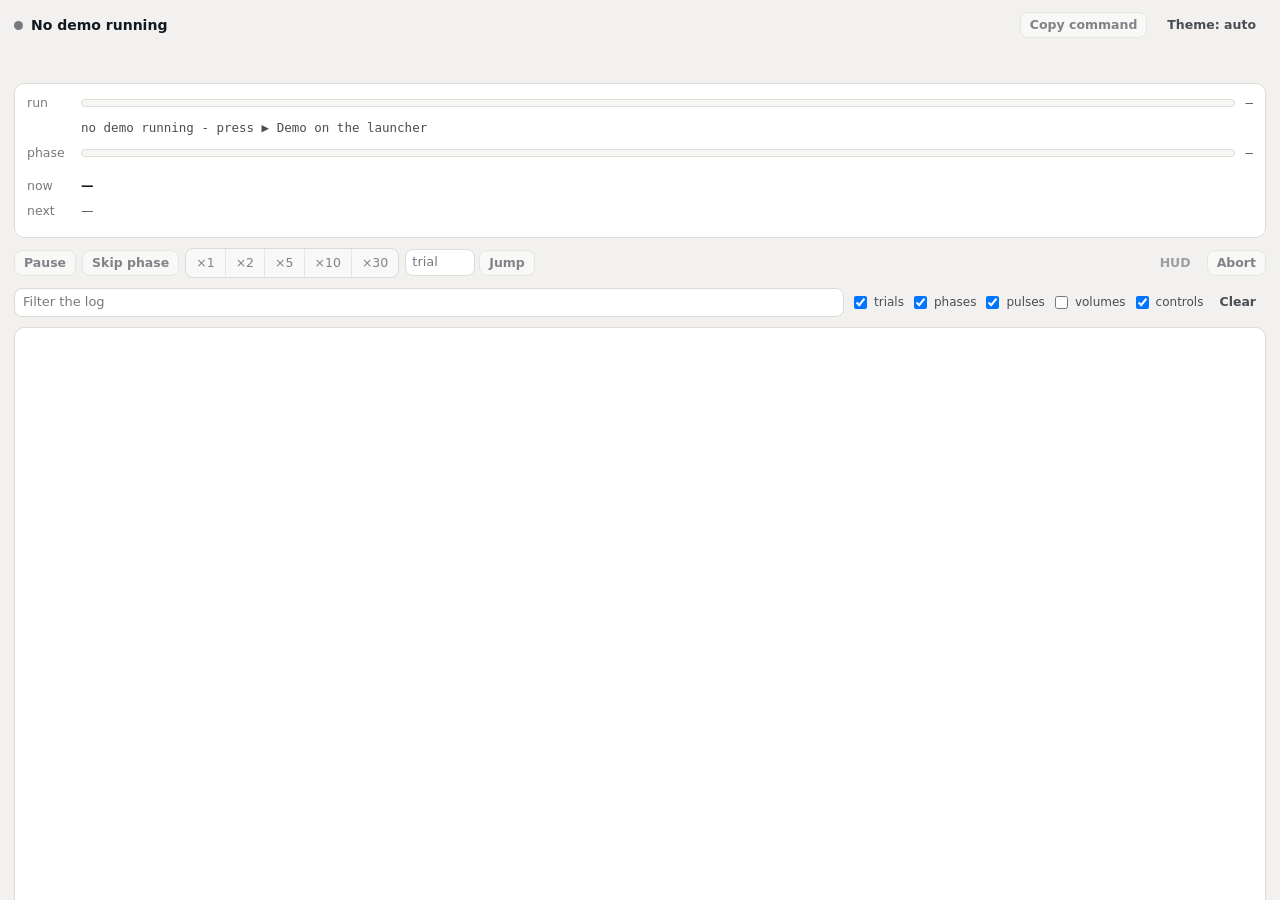
<file: V1/web/debug.html>
<!doctype html>
<html lang="en">
<head>
  <meta charset="utf-8">
  <meta name="viewport" content="width=device-width, initial-scale=1">
  <title>Demo Debug</title>
  <link rel="stylesheet" href="style.css">
  <script type="module" src="debug.js"></script>
</head>
<body class="debug">
  <div class="dbg">
    <header class="dbg-head">
      <h1><span class="status-dot" id="dot"></span><span id="title">Waiting for the stage…</span></h1>
      <button class="small" id="copy" disabled title="The PsychoPy command for this run">Copy command</button>
      <button class="small ghost" id="theme">Theme</button>
    </header>

    <dl class="kv" id="meta"></dl>

    <div class="live" id="live">
      <div class="line"><span class="label">run</span><div class="bar"><i id="run-bar"></i></div><span class="right" id="run-right">–</span></div>
      <div class="line"><span></span><span class="right" id="run-where" style="text-align:left">idle</span><span></span></div>
      <div class="line"><span class="label">phase</span><div class="bar phase"><i id="phase-bar"></i></div><span class="right" id="phase-right">–</span></div>
      <div class="line"><span></span><span class="phase-strip" id="phase-strip"></span><span></span></div>
      <div class="q now"><span class="label">now</span><span class="text" id="now-text">—</span><span class="badge" id="now-badge"></span></div>
      <div class="q next"><span class="label">next</span><span class="text" id="next-text">—</span><span class="badge" id="next-badge"></span></div>
      <div class="stat-row" id="stats"></div>
    </div>

    <div class="controls">
      <button class="small" id="pause">Pause</button>
      <button class="small" id="skip" title="End the current phase now (→ on the stage)">Skip phase</button>
      <div class="seg" id="speed" role="group" aria-label="Speed">
        <button type="button" class="small" data-value="1">×1</button>
        <button type="button" class="small" data-value="2">×2</button>
        <button type="button" class="small" data-value="5">×5</button>
        <button type="button" class="small" data-value="10">×10</button>
        <button type="button" class="small" data-value="30">×30</button>
      </div>
      <form id="jump" class="controls" style="gap:4px"><input type="number" name="n" min="1" placeholder="trial" aria-label="Jump to trial" style="width:70px;padding:3px 6px"><button class="small">Jump</button></form>
      <span class="spacer"></span>
      <button class="small ghost" id="hud" title="Toggle the HUD on the stage (h)">HUD</button>
      <button class="small" id="abort" title="Abort the run (esc on the stage)">Abort</button>
    </div>

    <div class="log-tools">
      <input type="search" id="filter" placeholder="Filter the log" aria-label="Filter the log">
      <label><input type="checkbox" data-cat="trial" checked> trials</label>
      <label><input type="checkbox" data-cat="phase" checked> phases</label>
      <label><input type="checkbox" data-cat="pulse" checked> pulses</label>
      <label><input type="checkbox" data-cat="volume"> volumes</label>
      <label><input type="checkbox" data-cat="control" checked> controls</label>
      <button class="small ghost" id="clear">Clear</button>
    </div>
    <div class="log" id="log" aria-live="off"></div>
  </div>
</body>
</html>
</file>
<file: V1/web/style.css>
/* Inner speech browser demo: launcher, stage and debug window.
   WSU palette, the same one the overview images use (innerspeech/overview.py). */

:root {
  --wsu-green: #046A38; --wsu-dark-green: #00482B; --wsu-gold: #CBA052;
  --wsu-beige: #DCD59A; --wsu-faded-gold: #E7E3C6; --wsu-yellow: #F8E08E;

  --bg: #F2F1F0; --surface: #FFFFFF; --surface2: #F7F6F4; --ink: #101820;
  --ink2: #484E54; --muted: #767A7E; --line: #DEDBD4; --accent: var(--wsu-green);
  --accent-ink: #FFFFFF; --accent-soft: #E3EFE8; --focus: #CBA052;
  --warn: #9A5B00; --warn-soft: #FBF1DC; --error: #B42318; --error-soft: #FDECEA;

  /* one colour per phase `show`, as in the overview images */
  --show-fixation: #7D8185; --show-question: #046A38;
  --show-blank: #E7E3C6; --show-cue: #CBA052;

  /* the token the participant repeats (console.TOKEN_STYLE) */
  --tok-first: #1D7F45; --tok-second: #9A6A00; --tok-constant: #16788A; --tok-none: #767A7E;

  --mono: ui-monospace, "SF Mono", Menlo, Consolas, monospace;
  --sans: system-ui, -apple-system, "Segoe UI", Roboto, Helvetica, Arial, sans-serif;
  --radius: 10px;
  --shadow: 0 1px 2px rgb(16 24 32 / 6%), 0 4px 16px rgb(16 24 32 / 6%);
  color-scheme: light;
}

@media (prefers-color-scheme: dark) {
  :root:not([data-theme="light"]) {
    --bg: #0E1216; --surface: #161B21; --surface2: #1B2128; --ink: #ECEAE6;
    --ink2: #B8BCC0; --muted: #868B91; --line: #29313A; --accent: #2F9E63;
    --accent-ink: #FFFFFF; --accent-soft: #15301F; --warn: #F2B544; --warn-soft: #2F2410;
    --error: #FF7B72; --error-soft: #3A1614;
    --tok-first: #5BD38A; --tok-second: #F2C14E; --tok-constant: #4FC9DB; --tok-none: #868B91;
    --show-blank: #8E8A70;
    --shadow: 0 1px 2px rgb(0 0 0 / 30%), 0 6px 20px rgb(0 0 0 / 25%);
    color-scheme: dark;
  }
}
:root[data-theme="dark"] {
  --bg: #0E1216; --surface: #161B21; --surface2: #1B2128; --ink: #ECEAE6;
  --ink2: #B8BCC0; --muted: #868B91; --line: #29313A; --accent: #2F9E63;
  --accent-ink: #FFFFFF; --accent-soft: #15301F; --warn: #F2B544; --warn-soft: #2F2410;
  --error: #FF7B72; --error-soft: #3A1614;
  --tok-first: #5BD38A; --tok-second: #F2C14E; --tok-constant: #4FC9DB; --tok-none: #868B91;
  --show-blank: #8E8A70;
  --shadow: 0 1px 2px rgb(0 0 0 / 30%), 0 6px 20px rgb(0 0 0 / 25%);
  color-scheme: dark;
}

* { box-sizing: border-box; }
html, body { margin: 0; }
body {
  background: var(--bg); color: var(--ink); font: 14px/1.45 var(--sans);
  -webkit-font-smoothing: antialiased;
}
[hidden] { display: none !important; }
code, .mono { font-family: var(--mono); font-size: 0.92em; }
a { color: var(--accent); }
:focus-visible { outline: 2px solid var(--focus); outline-offset: 2px; }

button, .btn {
  font: inherit; font-weight: 550; color: var(--ink); background: var(--surface);
  border: 1px solid var(--line); border-radius: 8px; padding: 6px 12px;
  cursor: pointer; white-space: nowrap; display: inline-flex; align-items: center; gap: 6px;
}
button:hover { border-color: var(--muted); }
button:disabled { opacity: 0.5; cursor: default; }
button.primary { background: var(--accent); border-color: var(--accent); color: var(--accent-ink); }
button.primary:hover { filter: brightness(1.08); }
button.ghost { background: transparent; border-color: transparent; color: var(--ink2); }
button.ghost:hover { background: var(--surface2); border-color: var(--line); }
button.small { padding: 3px 9px; font-size: 12.5px; }
input[type="text"], input[type="number"], input[type="search"] {
  font: inherit; color: var(--ink); background: var(--surface); border: 1px solid var(--line);
  border-radius: 8px; padding: 6px 10px; min-width: 0;
}
input::placeholder { color: var(--muted); }

.seg { display: inline-flex; border: 1px solid var(--line); border-radius: 8px; overflow: hidden; }
.seg button { border: 0; border-radius: 0; padding: 5px 10px; background: var(--surface); font-weight: 500; }
.seg button + button { border-left: 1px solid var(--line); }
.seg button[aria-pressed="true"] { background: var(--accent); color: var(--accent-ink); }

/* ================================================================ launcher */
.launcher { max-width: 1320px; margin: 0 auto; padding: 20px 24px 64px; }
.top { display: flex; align-items: center; gap: 12px; flex-wrap: wrap; }
.brand { display: flex; align-items: center; gap: 10px; margin-right: auto; }
.brand .mark {
  width: 30px; height: 30px; border-radius: 8px; background: var(--wsu-green);
  display: grid; place-items: center; color: #fff; font-weight: 700; font-size: 15px;
}
.brand h1 { font-size: 17px; margin: 0; letter-spacing: -0.01em; }
.brand p { margin: 0; color: var(--muted); font-size: 12.5px; }

.toolbar {
  position: sticky; top: 0; z-index: 5; background: var(--bg);
  display: flex; gap: 10px; align-items: center; flex-wrap: wrap;
  padding: 14px 0 12px; border-bottom: 1px solid var(--line); margin-bottom: 8px;
}
.toolbar input[type="search"] { width: 240px; }
.chips { display: flex; gap: 6px; flex-wrap: wrap; color: var(--ink2); font-size: 12.5px; }
.chip {
  display: inline-flex; align-items: center; gap: 4px; padding: 2px 8px; border-radius: 999px;
  background: var(--surface2); border: 1px solid var(--line); white-space: nowrap;
}
.chip.accent { background: var(--accent-soft); border-color: transparent; color: var(--ink); }
.chip.warn { background: var(--warn-soft); border-color: transparent; color: var(--warn); }

.options {
  background: var(--surface); border: 1px solid var(--line); border-radius: var(--radius);
  padding: 14px 16px; margin: 10px 0 4px; box-shadow: var(--shadow);
  display: grid; grid-template-columns: repeat(auto-fit, minmax(230px, 1fr)); gap: 14px 22px;
}
.options .field { display: flex; flex-direction: column; gap: 5px; }
.options label.title { font-size: 11.5px; text-transform: uppercase; letter-spacing: 0.06em; color: var(--muted); font-weight: 600; }
.options .row { display: flex; gap: 8px; align-items: center; flex-wrap: wrap; }
.options .row input { width: 110px; }
.options .checks { display: flex; flex-direction: column; gap: 5px; }
.options .checks label { display: flex; gap: 7px; align-items: center; cursor: pointer; }
.options .hint { color: var(--muted); font-size: 12px; }

section.group { margin-top: 26px; }
.group-head { display: flex; align-items: baseline; gap: 10px; flex-wrap: wrap; margin-bottom: 12px; }
.group-head h2 { font-size: 15px; margin: 0; }
.group-head .meta { color: var(--muted); font-size: 12.5px; }
.group-head .actions { margin-left: auto; display: flex; gap: 6px; flex-wrap: wrap; }
.group .note { font-size: 12.5px; padding: 8px 12px; border-radius: 8px; margin: -4px 0 12px; }
.group .note.error { background: var(--error-soft); color: var(--error); }
.group .note.warn { background: var(--warn-soft); color: var(--warn); }
.group .note.ok { background: var(--accent-soft); }

.grid { display: grid; grid-template-columns: repeat(auto-fill, minmax(330px, 1fr)); gap: 14px; }
.card {
  background: var(--surface); border: 1px solid var(--line); border-radius: var(--radius);
  box-shadow: var(--shadow); display: flex; flex-direction: column; overflow: hidden; min-width: 0;
}
.card .thumb {
  aspect-ratio: 16 / 6.2; background: var(--surface2); border-bottom: 1px solid var(--line);
  overflow: hidden; cursor: zoom-in; padding: 0; border-radius: 0; border-width: 0 0 1px; display: block; width: 100%;
}
.card .thumb img { width: 100%; height: 100%; object-fit: cover; object-position: top center; display: block; }
.card .thumb.none { cursor: default; display: grid; place-items: center; color: var(--muted); font-size: 12px; }
.card .body { padding: 12px 14px 14px; display: flex; flex-direction: column; gap: 9px; flex: 1; }
.card h3 { margin: 0; font-size: 15px; line-height: 1.3; display: flex; gap: 8px; align-items: baseline; }
.card h3 .pos { color: var(--muted); font-weight: 500; font-family: var(--mono); font-size: 12px; }
.card .file { color: var(--muted); font-size: 12px; overflow: hidden; text-overflow: ellipsis; white-space: nowrap; }
.stats { display: flex; gap: 6px 14px; flex-wrap: wrap; font-size: 12.5px; color: var(--ink2); }
.stats b { color: var(--ink); font-weight: 600; }
.strip { display: flex; height: 10px; border-radius: 3px; overflow: hidden; gap: 1px; background: var(--line); }
.strip span { display: block; min-width: 2px; }
.strip-legend { display: flex; gap: 4px 10px; flex-wrap: wrap; font-size: 11.5px; color: var(--muted); }
.strip-legend i { display: inline-block; width: 8px; height: 8px; border-radius: 2px; margin-right: 4px; vertical-align: -0.5px; }
.conds { display: flex; gap: 5px; flex-wrap: wrap; font-size: 12px; }
.footnote { font-size: 11.5px; color: var(--muted); }
.card .error { color: var(--error); font-size: 12.5px; background: var(--error-soft); padding: 8px 10px; border-radius: 8px; font-family: var(--mono); word-break: break-word; }
.card .buttons { display: flex; gap: 8px; margin-top: auto; padding-top: 4px; }
.card .buttons .primary { flex: 1; justify-content: center; }
.card.filtered { display: none; }

.remote { background: var(--surface); border: 1px solid var(--line); border-radius: var(--radius); }
.remote .item { display: flex; gap: 10px; align-items: center; padding: 9px 14px; }
.remote .item + .item { border-top: 1px solid var(--line); }
.remote .item .name { font-weight: 600; }
.remote .item .meta { color: var(--muted); font-size: 12.5px; margin-right: auto; }

.lightbox {
  position: fixed; inset: 0; z-index: 50; background: rgb(8 10 12 / 82%);
  display: grid; place-items: center; padding: 24px; cursor: zoom-out; overflow: auto;
}
.lightbox img { max-width: min(1760px, 100%); height: auto; border-radius: 6px; box-shadow: 0 10px 40px rgb(0 0 0 / 50%); }

.toast {
  position: fixed; left: 50%; bottom: 22px; transform: translateX(-50%); z-index: 60;
  background: var(--ink); color: var(--bg); padding: 9px 16px; border-radius: 10px;
  box-shadow: var(--shadow); max-width: min(720px, calc(100vw - 32px)); font-size: 13px;
}
.toast.error { background: var(--error); color: #fff; }

.command {
  display: flex; gap: 8px; align-items: center; font-family: var(--mono); font-size: 12px;
  background: var(--surface2); border: 1px solid var(--line); border-radius: 8px; padding: 6px 6px 6px 10px;
  color: var(--ink2); min-width: 0;
}
.command span { overflow: hidden; text-overflow: ellipsis; white-space: nowrap; flex: 1; }

/* =================================================================== stage */
body.on-stage { overflow: hidden; background: #111; }
.stage { position: fixed; inset: 0; background: #111; display: grid; place-items: center; z-index: 20; }
.stage.hide-cursor { cursor: none; }
.screen { position: relative; overflow: hidden; background: #000; }
.screen .el {
  position: absolute; left: calc(50% + var(--x, 0) * var(--u)); top: calc(50% - var(--y, 0) * var(--u));
  transform: translate(-50%, -50%); text-align: center; white-space: pre-line;
  font-size: calc(var(--h, 0.06) * var(--u)); line-height: 1.15; max-width: calc(var(--w, 99) * var(--u));
  width: max-content;
}
.screen svg.shapes { position: absolute; inset: 0; width: 100%; height: 100%; }
.screen img.image { position: absolute; transform: translate(-50%, -50%); image-rendering: auto; }
/* an `image` screen: `height` tall, width from the picture's own aspect ratio */
.screen img.screen-image {
  position: absolute; left: calc(50% + var(--x, 0) * var(--u)); top: calc(50% - var(--y, 0) * var(--u));
  transform: translate(-50%, -50%); height: calc(var(--h, 0.06) * var(--u)); width: auto;
}
.hud {
  position: fixed; top: 10px; left: 10px; z-index: 22; font: 12px/1.45 var(--mono); color: #d7dadc;
  background: rgb(0 0 0 / 55%); border: 1px solid rgb(255 255 255 / 12%); border-radius: 8px;
  padding: 8px 10px; pointer-events: none; white-space: pre; min-width: 300px;
}
.stage-end {
  position: fixed; inset: 0; z-index: 25; display: grid; place-items: center;
  background: rgb(6 8 10 / 72%); backdrop-filter: blur(2px);
}
.stage-end .panel {
  background: var(--surface); color: var(--ink); border-radius: 14px; padding: 20px 22px;
  width: min(560px, calc(100vw - 32px)); box-shadow: 0 20px 60px rgb(0 0 0 / 45%);
}
.stage-end h2 { margin: 0 0 4px; font-size: 18px; display: flex; gap: 10px; align-items: center; }
.stage-end h2 .dot { width: 10px; height: 10px; border-radius: 50%; background: var(--accent); }
.stage-end h2 .dot.aborted { background: var(--error); }
.stage-end dl { display: grid; grid-template-columns: max-content 1fr; gap: 4px 14px; margin: 14px 0; font-size: 13px; }
.stage-end dt { color: var(--muted); }
.stage-end dd { margin: 0; }
.stage-end .buttons { display: flex; gap: 8px; flex-wrap: wrap; margin-top: 14px; }
.stage-end .keys { color: var(--muted); font-size: 12px; margin-top: 10px; }
.stage-toast {
  position: fixed; bottom: 14px; left: 50%; transform: translateX(-50%); z-index: 23;
  font: 12px var(--mono); color: #ddd; background: rgb(0 0 0 / 60%); padding: 5px 10px; border-radius: 6px;
  pointer-events: none;
}

/* =================================================================== debug */
body.debug { font-size: 13px; }
.dbg { padding: 12px 14px 0; display: flex; flex-direction: column; gap: 10px; height: 100vh; }
.dbg-head { display: flex; align-items: center; gap: 10px; }
.dbg-head h1 { font-size: 14px; margin: 0; margin-right: auto; display: flex; align-items: center; gap: 8px; }
.status-dot { width: 9px; height: 9px; border-radius: 50%; background: var(--muted); display: inline-block; }
.status-dot.live { background: #2F9E63; box-shadow: 0 0 0 3px rgb(47 158 99 / 22%); }
.status-dot.paused { background: var(--wsu-gold); }
.status-dot.ended { background: var(--error); }
.kv { display: grid; grid-template-columns: 72px 1fr; gap: 2px 10px; font-size: 12.5px; }
.kv dt { color: var(--muted); }
.kv dd { margin: 0; overflow: hidden; text-overflow: ellipsis; white-space: nowrap; }
.live {
  background: var(--surface); border: 1px solid var(--line); border-radius: var(--radius);
  padding: 10px 12px; display: flex; flex-direction: column; gap: 7px; font-size: 12.5px;
}
.live .line { display: grid; grid-template-columns: 44px 1fr auto; gap: 10px; align-items: center; }
.live .label { color: var(--muted); }
.bar { height: 8px; background: var(--surface2); border: 1px solid var(--line); border-radius: 4px; overflow: hidden; }
.bar > i { display: block; height: 100%; width: 0; background: var(--accent); }
.bar.phase > i { background: var(--wsu-gold); }
.live .right { font-family: var(--mono); color: var(--ink2); white-space: nowrap; }
.live .q { display: grid; grid-template-columns: 44px 1fr auto; gap: 10px; align-items: baseline; }
.live .q .text { overflow: hidden; text-overflow: ellipsis; white-space: nowrap; }
.live .q.now .text { font-weight: 600; }
.live .q.next .text { color: var(--ink2); }
.badge { font-size: 11.5px; font-family: var(--mono); white-space: nowrap; }
.tok-first { color: var(--tok-first); } .tok-second { color: var(--tok-second); }
.tok-constant { color: var(--tok-constant); } .tok-none { color: var(--tok-none); }
.phase-strip { font-family: var(--mono); font-size: 11.5px; color: var(--muted); white-space: nowrap; overflow: hidden; }
.phase-strip b { color: var(--warn); }
.stat-row { display: flex; gap: 6px 12px; flex-wrap: wrap; font-family: var(--mono); font-size: 11.5px; color: var(--ink2); }
.controls { display: flex; gap: 6px; flex-wrap: wrap; align-items: center; }
.controls .spacer { flex: 1; }
.log-tools { display: flex; gap: 6px; align-items: center; flex-wrap: wrap; }
.log-tools input[type="search"] { flex: 1; min-width: 120px; padding: 4px 8px; }
.log-tools label { font-size: 12px; display: flex; gap: 4px; align-items: center; color: var(--ink2); cursor: pointer; }
.log {
  flex: 1; min-height: 120px; overflow: auto; background: var(--surface); border: 1px solid var(--line);
  border-radius: var(--radius) var(--radius) 0 0; border-bottom: 0; font: 11.5px/1.5 var(--mono);
}
.log .r { display: grid; grid-template-columns: 62px 70px 1fr auto; gap: 8px; padding: 1px 10px; }
.log .r:nth-child(odd) { background: var(--surface2); }
.log .t { color: var(--muted); text-align: right; }
.log .k { color: var(--ink2); }
.log .d { overflow: hidden; text-overflow: ellipsis; white-space: nowrap; }
.log .x { color: var(--muted); }
.log .r.trial { font-weight: 600; }
.log .r.trial .k { color: var(--accent); }
.log .r.warn .k, .log .r.warn .d { color: var(--warn); }
.log .r.abort .k, .log .r.abort .d { color: var(--error); }
.log .r.control .k { color: var(--wsu-gold); }
.log .late { color: var(--warn); }
.empty-state { color: var(--muted); padding: 20px; text-align: center; font-size: 13px; }

@media (max-width: 640px) {
  .launcher { padding: 14px 16px 48px; }
  .toolbar input[type="search"] { width: 100%; }
  .grid { grid-template-columns: 1fr; }
}
</file>
